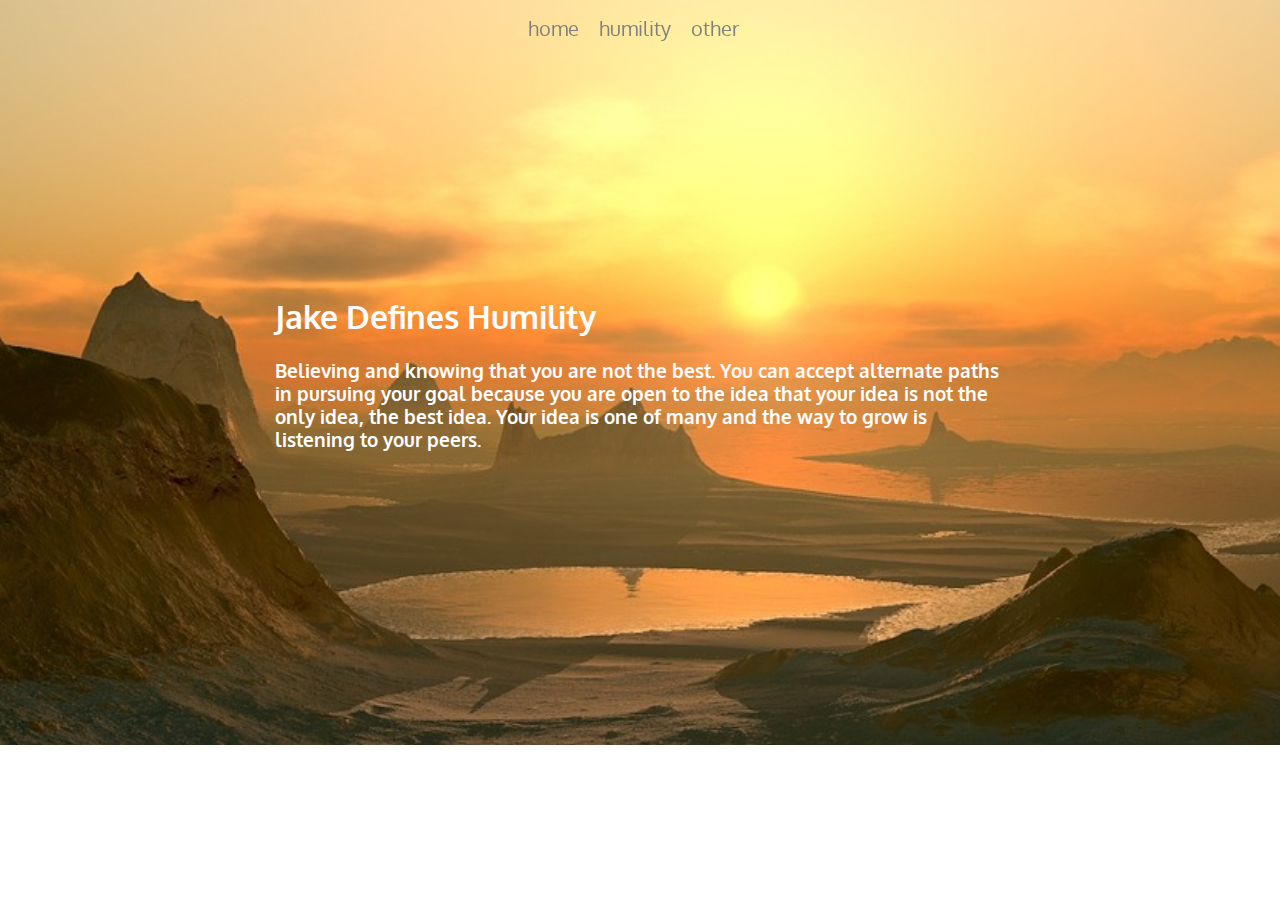
<file: index.html>
<!DOCTYPE html>
<html>
<head>
	<link rel="stylesheet" type="text/css" href="index.css">
	<link href="https://fonts.googleapis.com/css?family=Oxygen" rel="stylesheet">
	<link rel="icon" href="DWENNIMMEN.jpg" type="image/gif" sizes="16x16">
	<title>Home</title>
	<style>
		#center{
		  margin:0 auto;
		  width:35%;  
		}
	</style>
</head>
<body>
	<div class="background-image">
	   <div id="center">
	       <nav>
		<a id="myDIV" href="index.html">home</a>
		<a id="myDIV" href="/psych/humility.html">humility</a>
		<a id="myDIV" href="/psych/other.html">other</a>
	       </nav>
	   </div>
	<div style="color:white;position:sticky;font-family: oxygen;">
		<h1>Jake Defines Humility</h1>
		<h3>Believing and knowing that you are not the best. You can accept alternate paths in pursuing your goal because you are open to the idea that your idea is not the only idea, the best idea. Your idea is one of many and the way to grow is listening to your peers.</h3>
	<div>
	</div>
</body>	
</html>
</file>
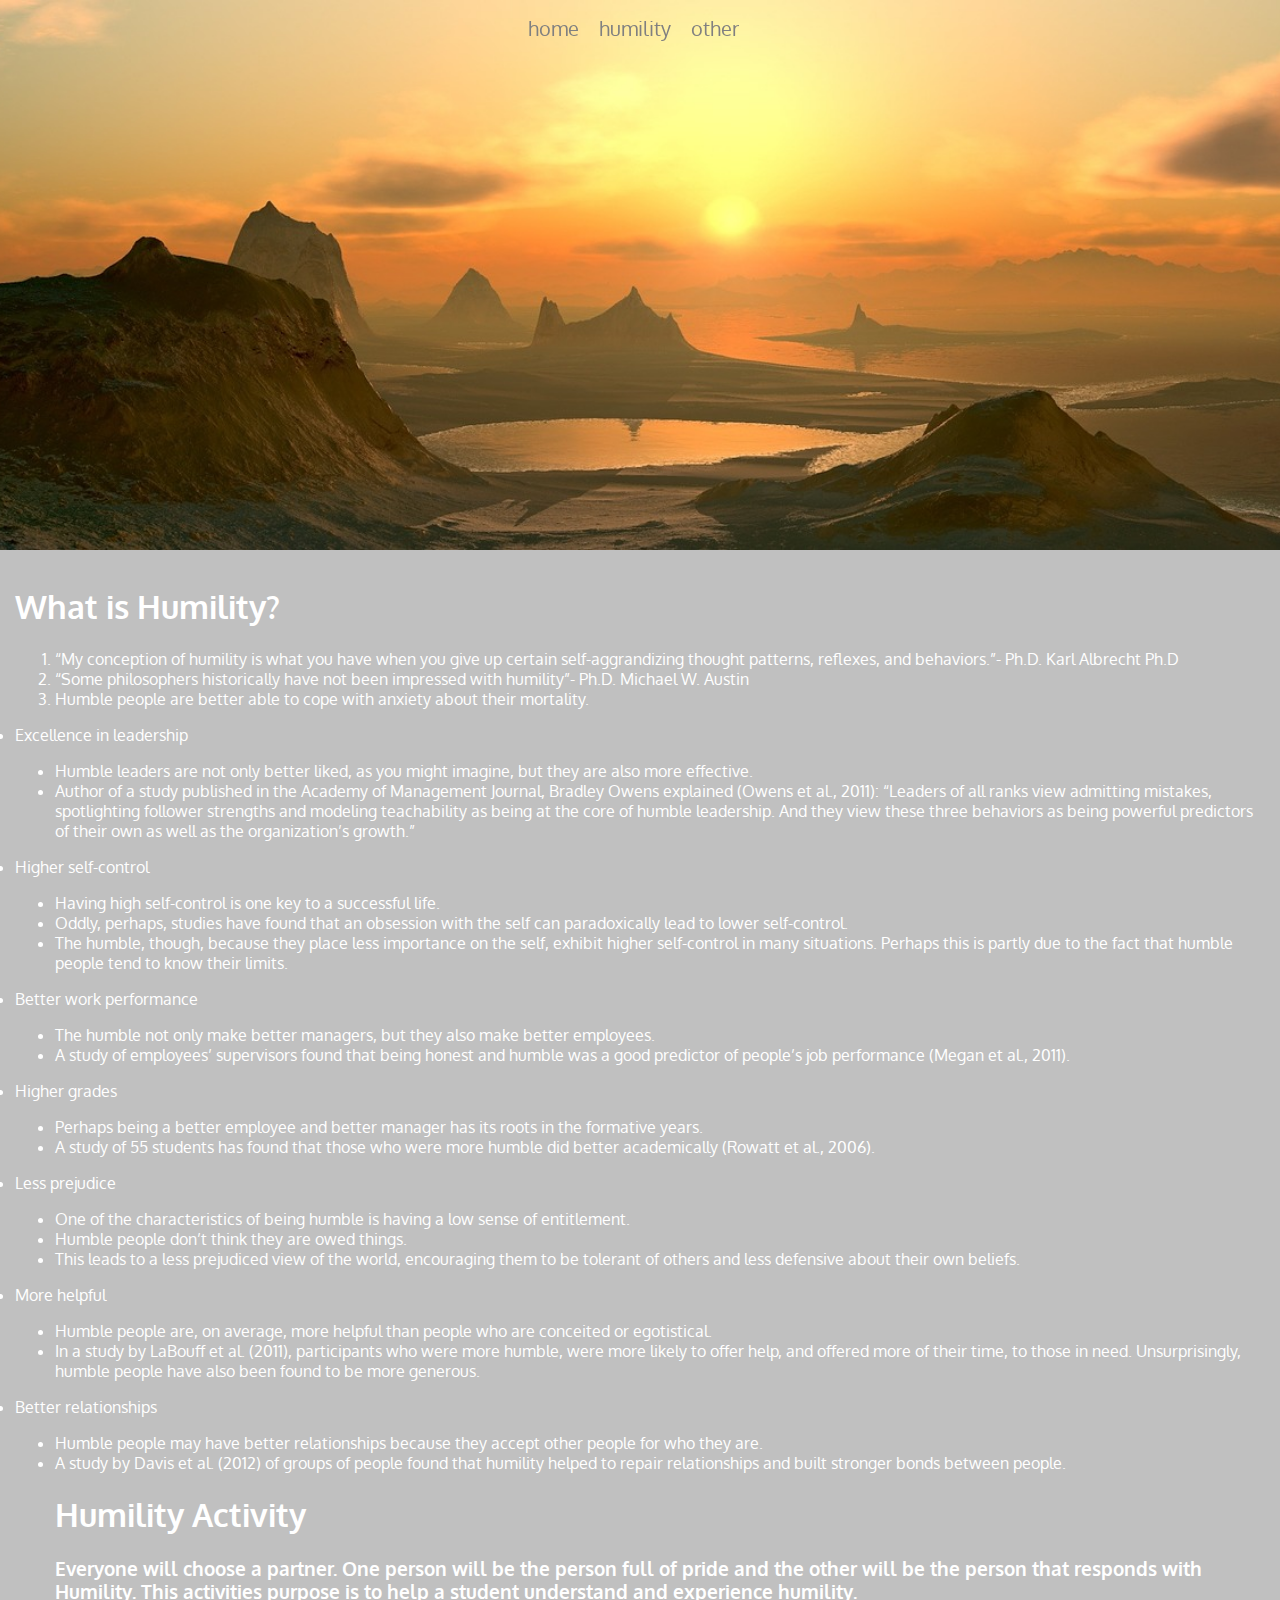
<file: humility.html>
<!DOCTYPE html>
<html>
<head>
	<link rel="stylesheet" type="text/css" href="index.css">
	<link href="https://fonts.googleapis.com/css?family=Oxygen" rel="stylesheet">
	<link rel="icon" href="DWENNIMMEN.jpg" type="image/gif" sizes="16x16">
	<title>Humility</title>
	<style>
		#center{
		  margin:0 auto;
		  width:35%;  
		}
	</style>
</head>
<body>
	<div class="background-image">
	   <div id="center">
	       <nav>
		<a id="myDIV" href="/psych/index.html">home</a>
		<a id="myDIV" href="/psych/humility.html">humility</a>
		<a id="myDIV" href="/psych/other.html">other</a>
	       </nav>
		</div>
	</div>
	<article>
		<h1>
  What is Humility?
</h1>
<ol>
  <li>“My conception of humility is what you have when you give up certain self-aggrandizing thought patterns, reflexes, and behaviors.”- Ph.D. Karl Albrecht Ph.D</li>
 <li>“Some philosophers historically have not been impressed with humility”- Ph.D. Michael W. Austin </li>
<li>Humble people are better able to cope with anxiety about their mortality.</li>
</ol>
 <li>Excellence in leadership</li>		
<ul>
  <li>Humble leaders are not only better liked, as you might imagine, but they are also more effective.</li>
  <li>Author of a study published in the Academy of Management Journal, Bradley Owens explained (Owens et al., 2011):
  “Leaders of all ranks view admitting mistakes, spotlighting follower strengths and modeling teachability as being at the core of humble leadership.
  And they view these three behaviors as being powerful predictors of their own as well as the organization’s growth.” </li>
</ul>
<li> Higher self-control</li>
  <ul> <li>Having high self-control is one key to a successful life.</li>
  <li>Oddly, perhaps, studies have found that an obsession with the self can paradoxically lead to lower self-control.</li>
<li>  The humble, though, because they place less importance on the self, exhibit higher self-control in many situations.
  Perhaps this is partly due to the fact that humble people tend to know their limits. </li>
</ul>
 <li> Better work performance</li>
  <ul><li>The humble not only make better managers, but they also make better employees.</li>
 <li> A study of employees’ supervisors found that being honest and humble was a good predictor of people’s job performance (Megan et al., 2011).</li>
</ul>
  <li>Higher grades</li>
  <ul><li>Perhaps being a better employee and better manager has its roots in the formative years.</li>
  <li>A study of 55 students has found that those who were more humble did better academically (Rowatt et al., 2006).</li></ul>
<li>Less prejudice</li>
<ul><li>One of the characteristics of being humble is having a low sense of entitlement.</li>
  <li>Humble people don’t think they are owed things.</li>
 <li>This leads to a less prejudiced view of the world, encouraging them to be tolerant of others and less defensive about their own beliefs.</li></ul>
  <li>More helpful</li>
  <ul><li>Humble people are, on average, more helpful than people who are conceited or egotistical.</li>
  <li>In a study by LaBouff et al. (2011), participants who were more humble, were more likely to offer help, and offered more of their time, to those in need.
  Unsurprisingly, humble people have also been found to be more generous.</li>
</ul>
<li> Better relationships</li>
<ul><li>Humble people may have better relationships because they accept other people for who they are.</li>
<li>A study by Davis et al. (2012) of groups of people found that humility helped to repair relationships and built stronger bonds between people.</li>
	<h1>Humility Activity</h1>
	<h3>Everyone will choose a partner. One person will be the person full of pride and the other will be the person that responds with Humility. This activities purpose is to help a student understand and experience humility.</h3>
	<iframe width="100%" height="600px" src="https://docs.google.com/a/s.stemk12.org/document/d/e/2PACX-1vRH0-_bxnpzCCZeJ3UuHgNaI7iLPuw-c8p4EJ3PkmVHuliNSvDobH4nrINFyrM_pzEDIL9GYoynJdNg/pub?embedded=true"></iframe>
		</article>
</body>	
</html>
</file>
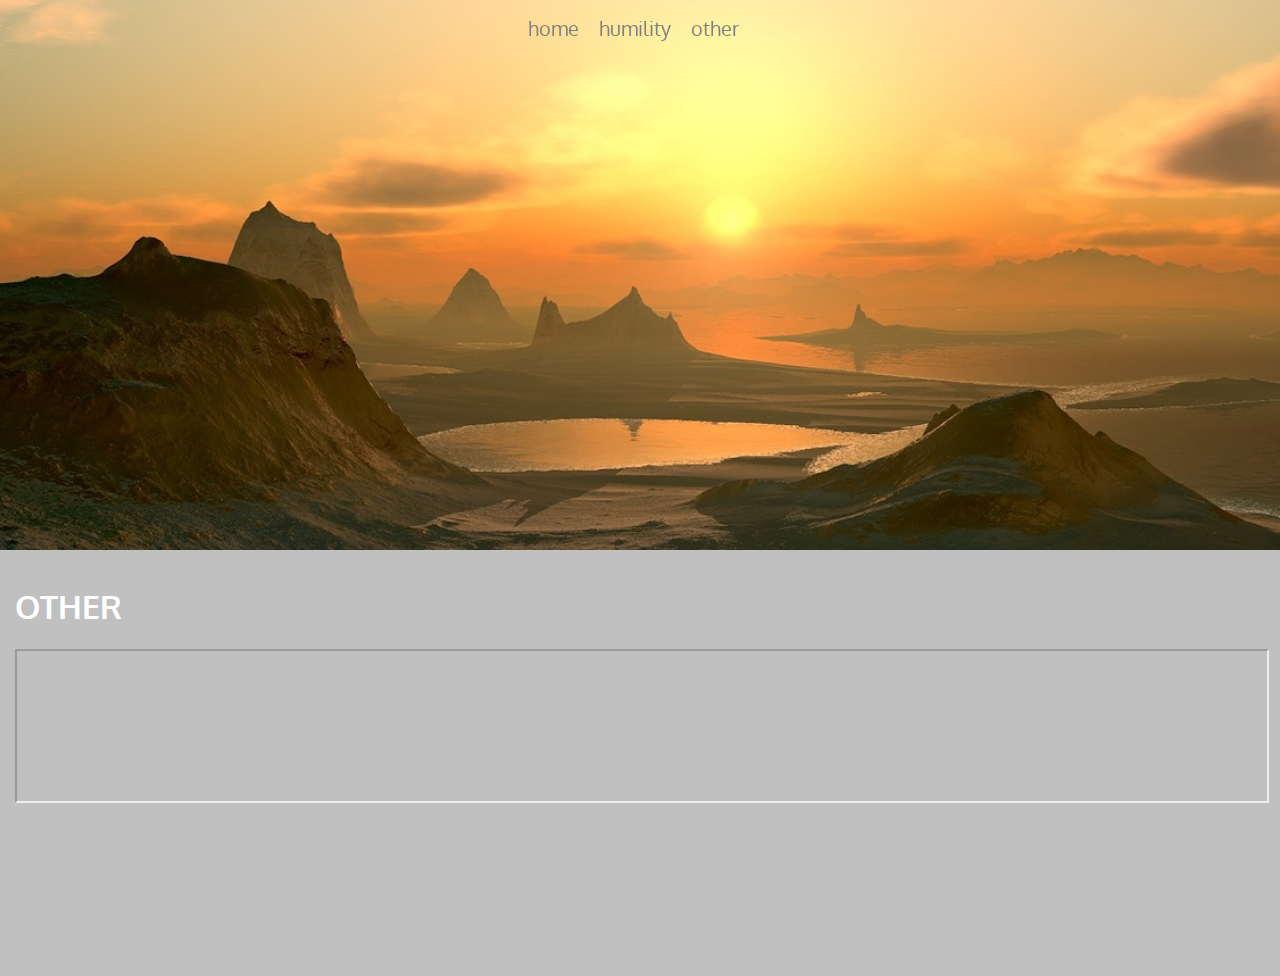
<file: other.html>
<!DOCTYPE html>
<html>
<head>
	<link rel="stylesheet" type="text/css" href="index.css">
	<link href="https://fonts.googleapis.com/css?family=Oxygen" rel="stylesheet">
	<link rel="icon" href="DWENNIMMEN.jpg" type="image/gif" sizes="16x16">
	<title>Other</title>
	<style>
		#center{
		  margin:0 auto;
		  width:35%;  
		}
	</style>
</head>
<body>
	<div class="background-image">
	   <div id="center">
	       <nav>
		<a id="myDIV" href="/psych/index.html">home</a>
		<a id="myDIV" href="/psych/humility.html">humility</a>
		<a id="myDIV" href="/psych/other.html">other</a>
	       </nav>
		</div>
	</div>
	<article>
		<h1>
  OTHER
</h1>
    <iframe width="100%" height="100%" src="https://docs.google.com/document/d/e/2PACX-1vQSz0wUzXevuWowQOAi8MLM4tvQ4XJE6bDM3230RYs0jSmg9jv4jm0viDzy99PoGf58uIRpMdH-5eQt/pub?embedded=true"></iframe>
<iframe width="100%" height="100%" src="https://www.youtube.com/embed/PGF4v8gBes8?autoplay=1&origin=http://example.com" frameborder="0" gesture="media" allow="encrypted-media" autoplay="1"controls="0" disablekb="1" &loop="1" allowfullscreen></iframe>
		</article>
</body>	
</html>
</file>
<file: index.css>
body{
  margin:0;
  padding:0;
}

  .background-image{
    background-image:url("landscape-1158269_1280.jpg");
    height:cover;
    padding:275px;
    background-position: center;
    background-repeat: no-repeat;
    background-size: cover;
}
nav {
  padding:10px;
  margin-top:0;
  margin: 0 auto;
  position: fixed;
  top: 5px;
  display:inline-block;
}
a {
   text-decoration: none;
  padding:10px;
  font-size:20px;
  color:gray;
  margin-left:-4px;
  font-family: "oxygen", sans-serif;
  width:100px;
  height:50px;
  -webkit-transition: width 2s;
  transition: width 2s;
}
#myDIV:hover {
    width: 300px;
    height: 200px;
    border: 0px solid black;
    -webkit-animation: mymove 7s; /* Chrome, Safari, Opera */
    animation: mymove 7s;
}

/* Chrome, Safari, Opera */
@-webkit-keyframes mymove {
    100% {border-bottom: 3px solid black;}
}

/* Standard syntax */
@keyframes mymove {
    100% {border-bottom: 3px solid black;}
}


a:hover {
  width: 120px;
}
article {
  font-family: "oxygen", sans-serif;
  background-color: silver;
  color: white;
  width: auto;
  top: 30%;
  padding:15px;
  
}


#title{
  color: white;
  margin: 0px;
  margin-left: 5px;
  text-align: left;
  display: inline-block;
  line-height: 58px;
}
</file>
